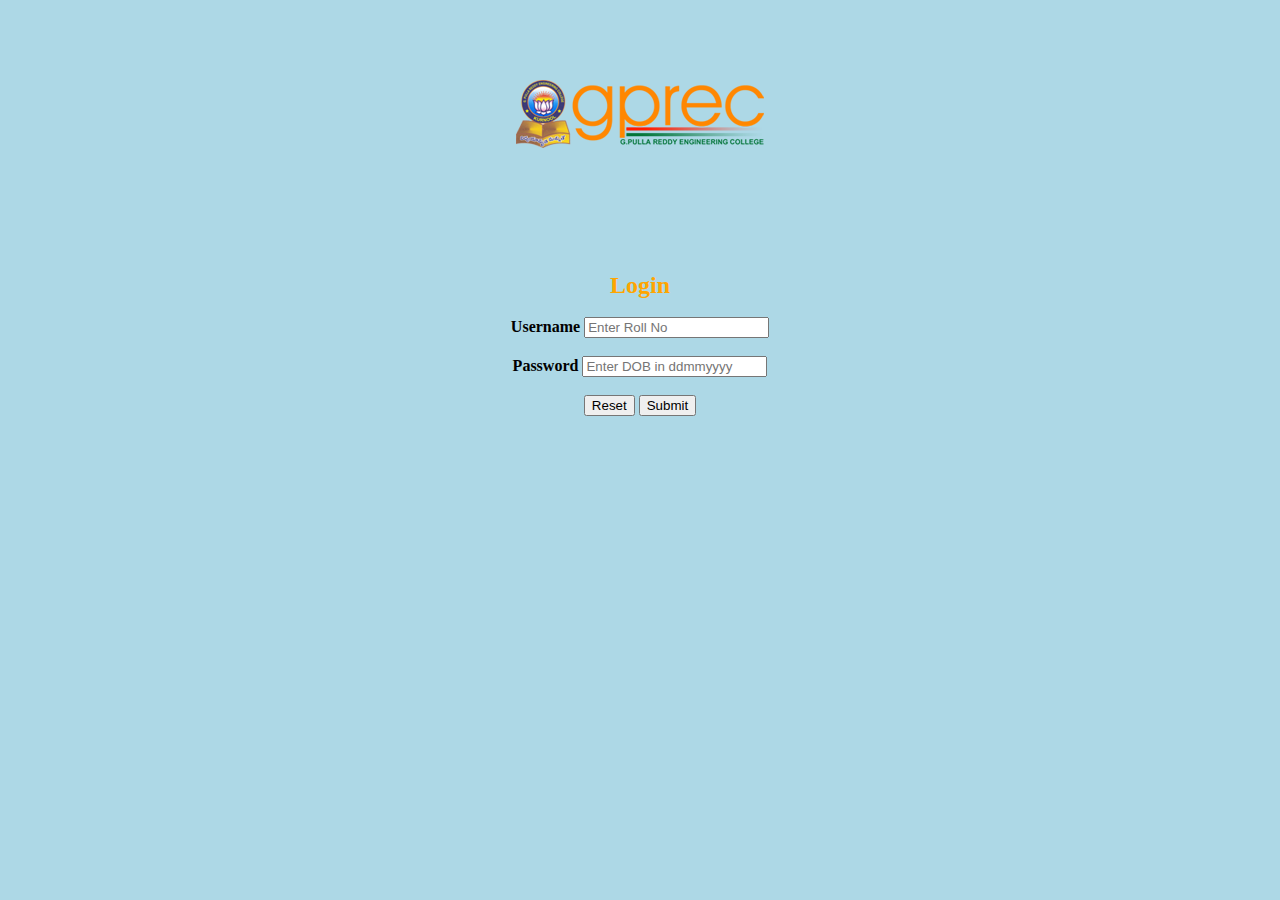
<file: index.html>
<!DOCTYPE html>
<html lang="en">

<head>
    <meta charset="UTF-8">
    <meta http-equiv="X-UA-Compatible" content="IE=edge">
    <meta name="viewport" content="width=device-width, initial-scale=1.0">
    <title>Student-Login</title>
    <link rel="stylesheet" href="styles.css">
    <style>
    </style>
</head>


<body >
    <center>
        <img src="gprec_logo.png" alt="gprec-logo">
        <div class="login">
            <h2>Login</h2>
            <br>
            <form action="details.html">
                <label for="un"><strong>Username</strong></label>
                <input id="un" type="text" placeholder="Enter Roll No">
                <br><br>
                <label for="pass"><strong>Password</strong></label>
                <input id="pass" type="password" placeholder="Enter DOB in ddmmyyyy">
                <br><br>
                <input type="reset">
                <input type="submit">
            </form>
        </div>
    </center>

</body>

</html>
</file>
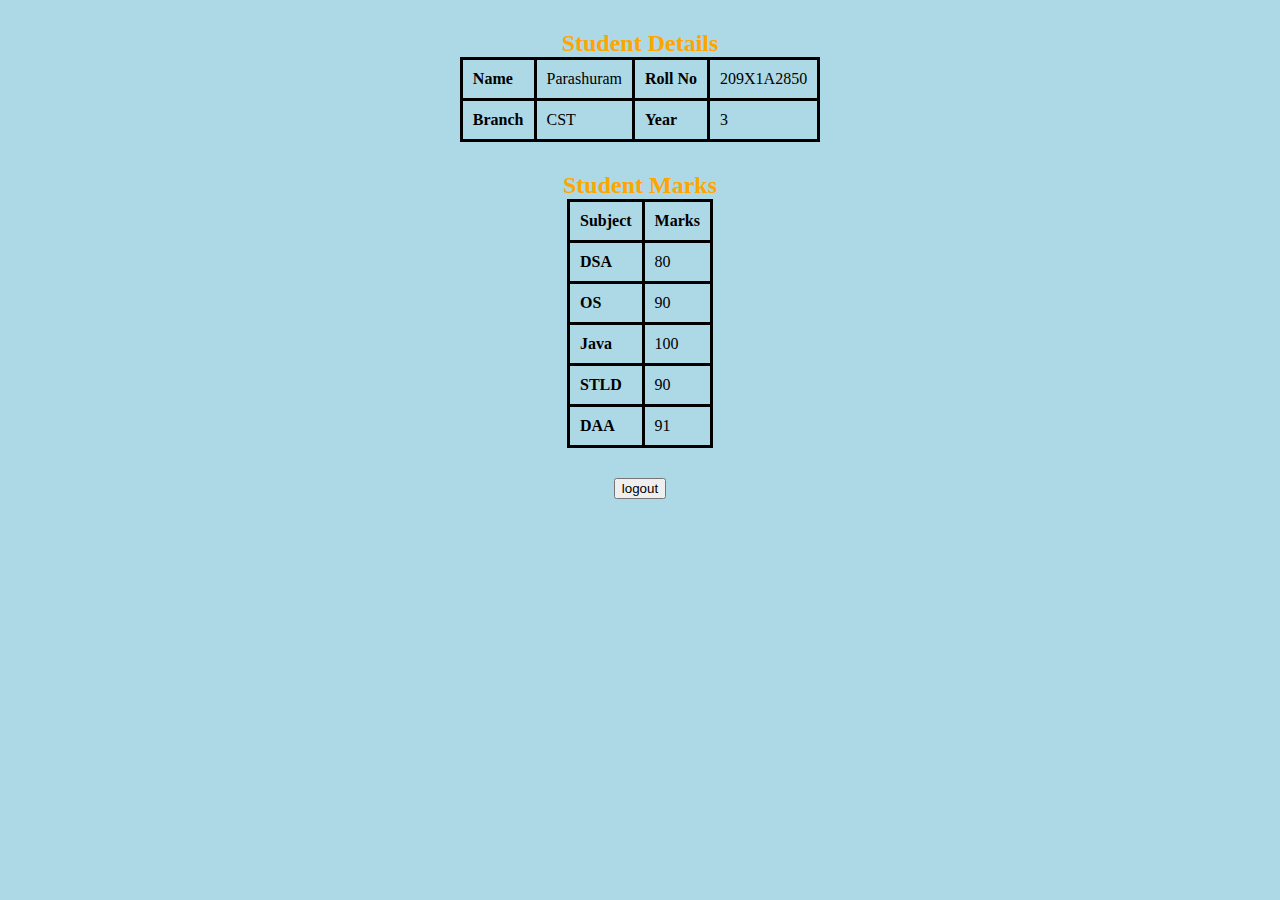
<file: details.html>
<!DOCTYPE html>
<html lang="en">

<head>
    <meta charset="UTF-8">
    <meta http-equiv="X-UA-Compatible" content="IE=edge">
    <meta name="viewport" content="width=device-width, initial-scale=1.0">
    <title>Student-Details</title>
    <link rel="stylesheet" href="styles.css">
</head>

<body>
    <center>
        <div class="details">
            <h2>Student Details</h2>
            <table>
                <tr>
                    <th>Name</th>
                    <td>Parashuram</td>
                    <th> Roll No</th>
                    <td>209X1A2850</td>
                </tr>
                <tr>
                    <th>Branch</th>
                    <td>CST</td>
                    <th>Year</th>
                    <td>3</td>
                </tr>
            </table>
        </div>

        <div class="details">
            <h2>Student Marks</h2>
            <table>
                <tr>
                    <th>Subject</th>
                    <th>Marks</th>
                </tr>
                <tr>
                    <th>DSA</th>
                    <td>80</td>
                </tr>
                <tr>
                    <th>OS</th>
                    <td>90</td>
                </tr>
                <tr>
                    <th>Java</th>
                    <td>100</td>
                </tr>
                <tr>
                    <th>STLD</th>
                    <td>90</td>
                </tr>
                <tr>
                    <th>DAA</th>
                    <td>91</td>
                </tr>
            </table>
        </div>
        <a href="index.html">
            <button>logout</button>
        </a>
    </center>
</body>
</html>
</file>
<file: styles.css>
* {
    margin: 0px 0px;
    box-sizing: border-box;
}
h2 {
    color: orange;
}
img {
    margin-top: 80px;
}
body {
    background-color: lightblue;
}
table,
th,
td {
    border: solid;
    border-collapse: collapse;
    text-align: left;
    padding: 6px;
}

th,
td {
    padding: 10px;
}

.details {
    margin-top: 30px;
    margin-bottom: 30px;
}
.login {
    margin-top: 100px;
    padding: 20px;
}
</file>
